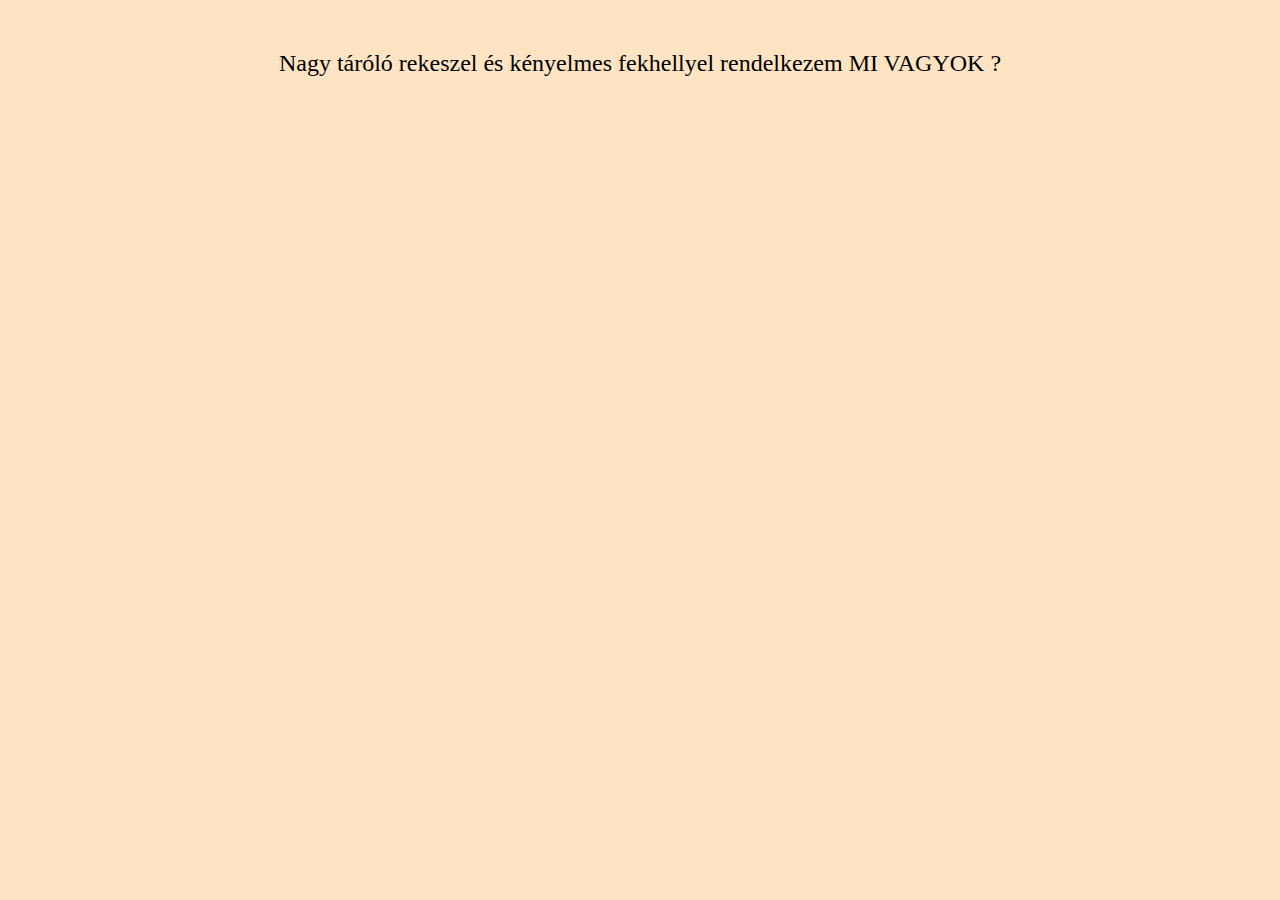
<file: index.html>
<!DOCTYPE html>
<html lang="hu">
<head>
    <meta charset="UTF-8">
    <meta http-equiv="X-UA-Compatible" content="IE=edge">
    <meta name="viewport" content="width=device-width, initial-scale=1.0">
    <title>Document</title>
    <link rel="stylesheet" href="style.css">
</head>
<body>
    <main>
        Nagy táróló rekeszel és 
        kényelmes fekhellyel 
        rendelkezem 
        MI VAGYOK ?

        
    </main>
    
</body>
</html>
</file>
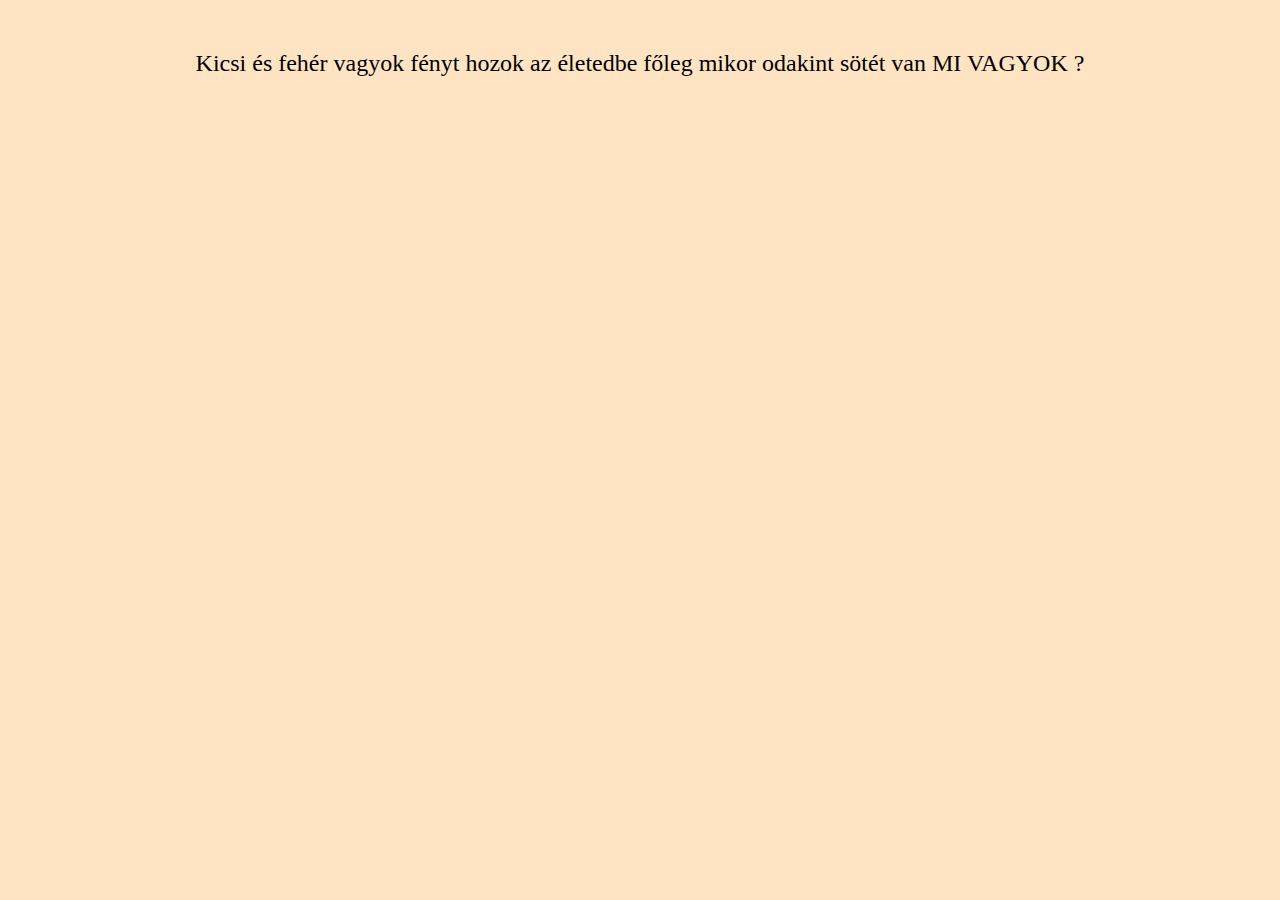
<file: index10.html>
<!DOCTYPE html>
<html lang="hu">
  <head>
    <meta charset="UTF-8" />
    <meta http-equiv="X-UA-Compatible" content="IE=edge" />
    <meta name="viewport" content="width=device-width, initial-scale=1.0" />
    <title>Document</title>
    <link rel="stylesheet" href="style.css" />
  </head>
  <body>
    <main>
        Kicsi és fehér vagyok 
        fényt hozok az 
        életedbe főleg mikor 
        odakint sötét van 
        MI VAGYOK ?
    </main>
  </body>
</html>
</file>
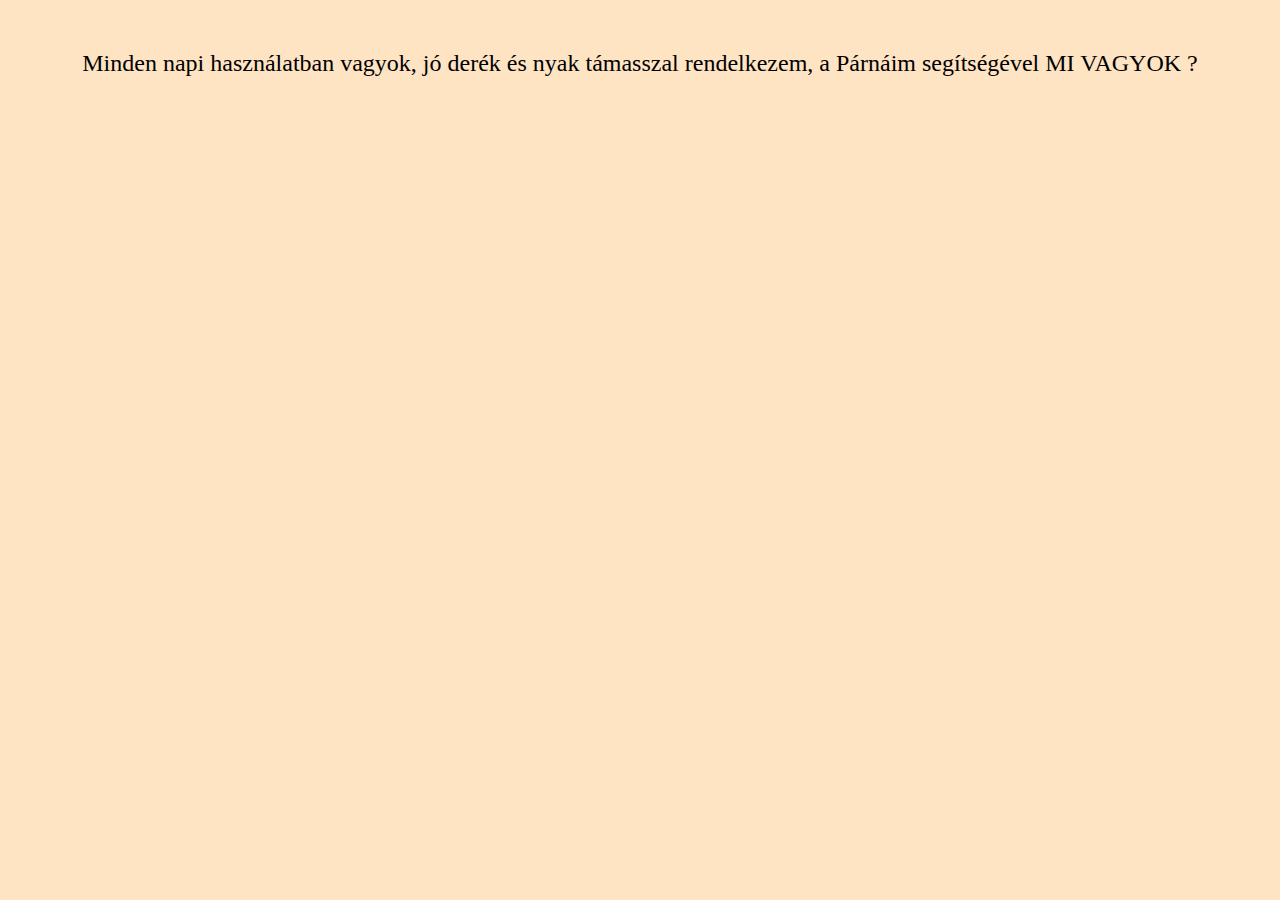
<file: index2.html>
<!DOCTYPE html>
<html lang="hu">
<head>
    <meta charset="UTF-8">
    <meta http-equiv="X-UA-Compatible" content="IE=edge">
    <meta name="viewport" content="width=device-width, initial-scale=1.0">
    <title>Document</title>
    <link rel="stylesheet" href="style.css">
</head>
<body>
    <main>
        Minden napi 
        használatban vagyok, 
        jó derék és nyak 
        támasszal 
        rendelkezem, a 
        Párnáim segítségével
        MI VAGYOK ?
        
    </main>
    
</body>
</html>
</file>
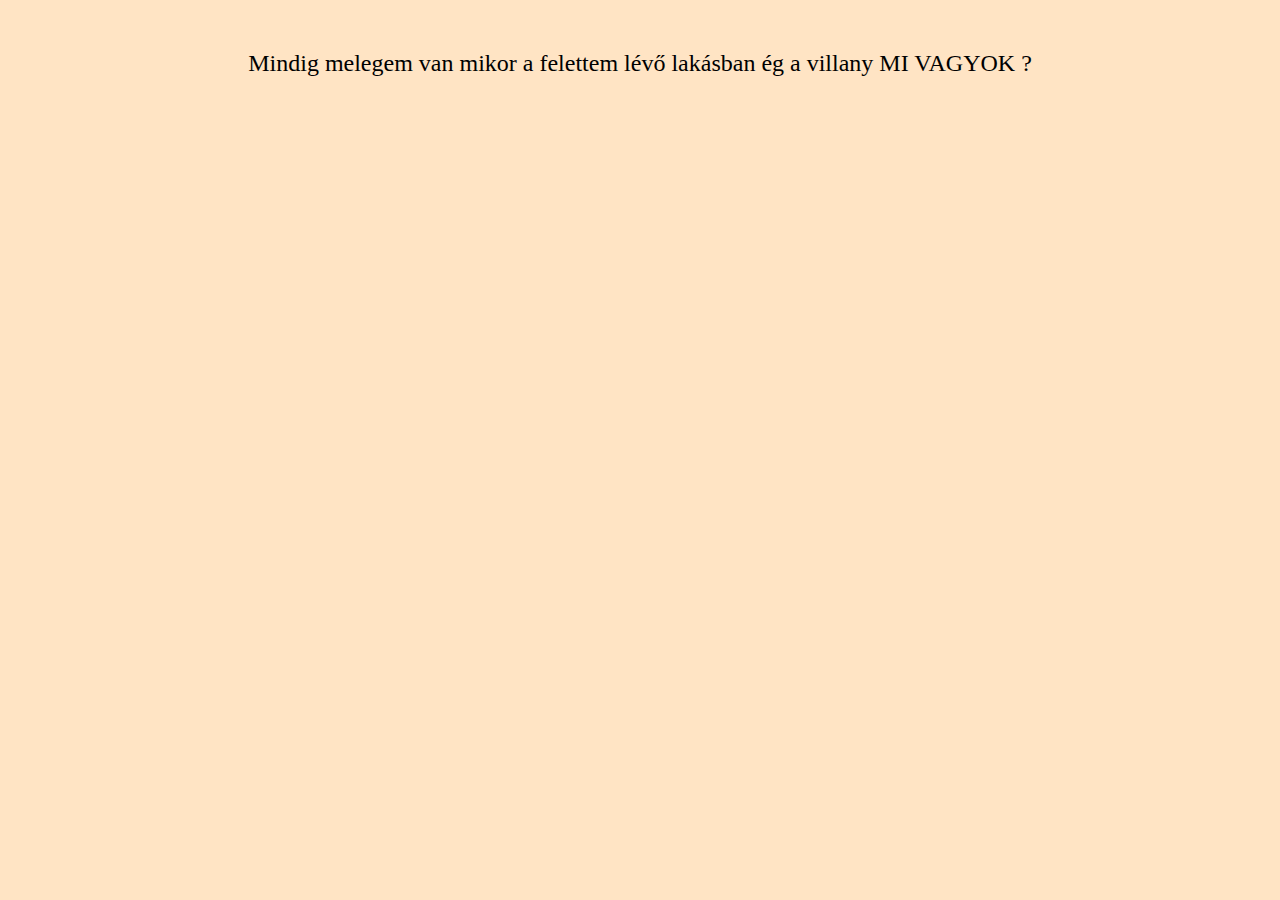
<file: index3.html>
<!DOCTYPE html>
<html lang="hu">
<head>
    <meta charset="UTF-8">
    <meta http-equiv="X-UA-Compatible" content="IE=edge">
    <meta name="viewport" content="width=device-width, initial-scale=1.0">
    <title>Document</title>
    <link rel="stylesheet" href="style.css">
</head>
<body>
    <main>
        Mindig melegem van 
        mikor a felettem lévő 
        lakásban ég a villany 
        MI VAGYOK ?
        
    </main>
    
</body>
</html>
</file>
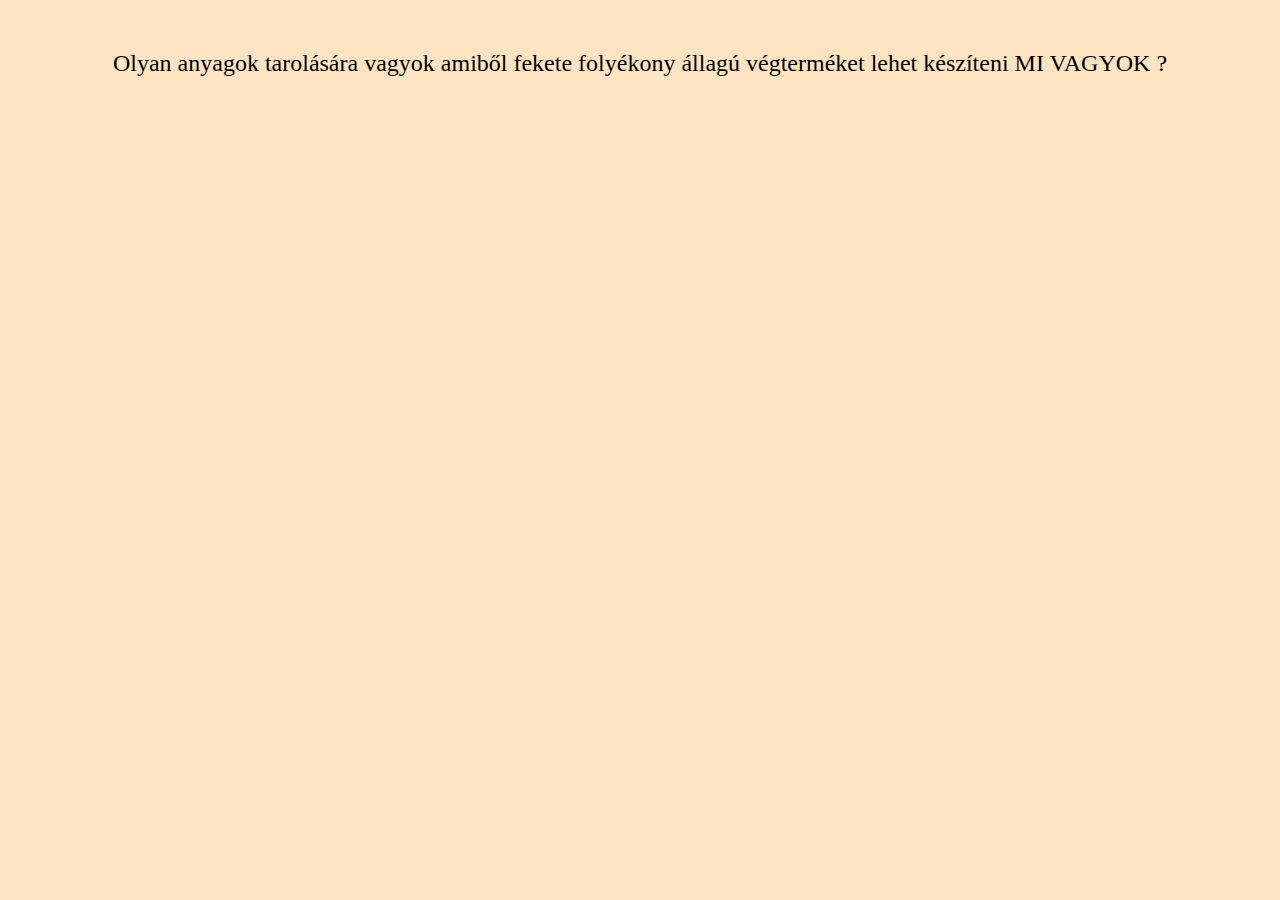
<file: index4.html>
<!DOCTYPE html>
<html lang="hu">
  <head>
    <meta charset="UTF-8" />
    <meta http-equiv="X-UA-Compatible" content="IE=edge" />
    <meta name="viewport" content="width=device-width, initial-scale=1.0" />
    <title>Document</title>
    <link rel="stylesheet" href="style.css" />
  </head>
  <body>
    <main>
      Olyan anyagok tarolására vagyok amiből fekete folyékony állagú végterméket
      lehet készíteni MI VAGYOK ?
    </main>
  </body>
</html>
</file>
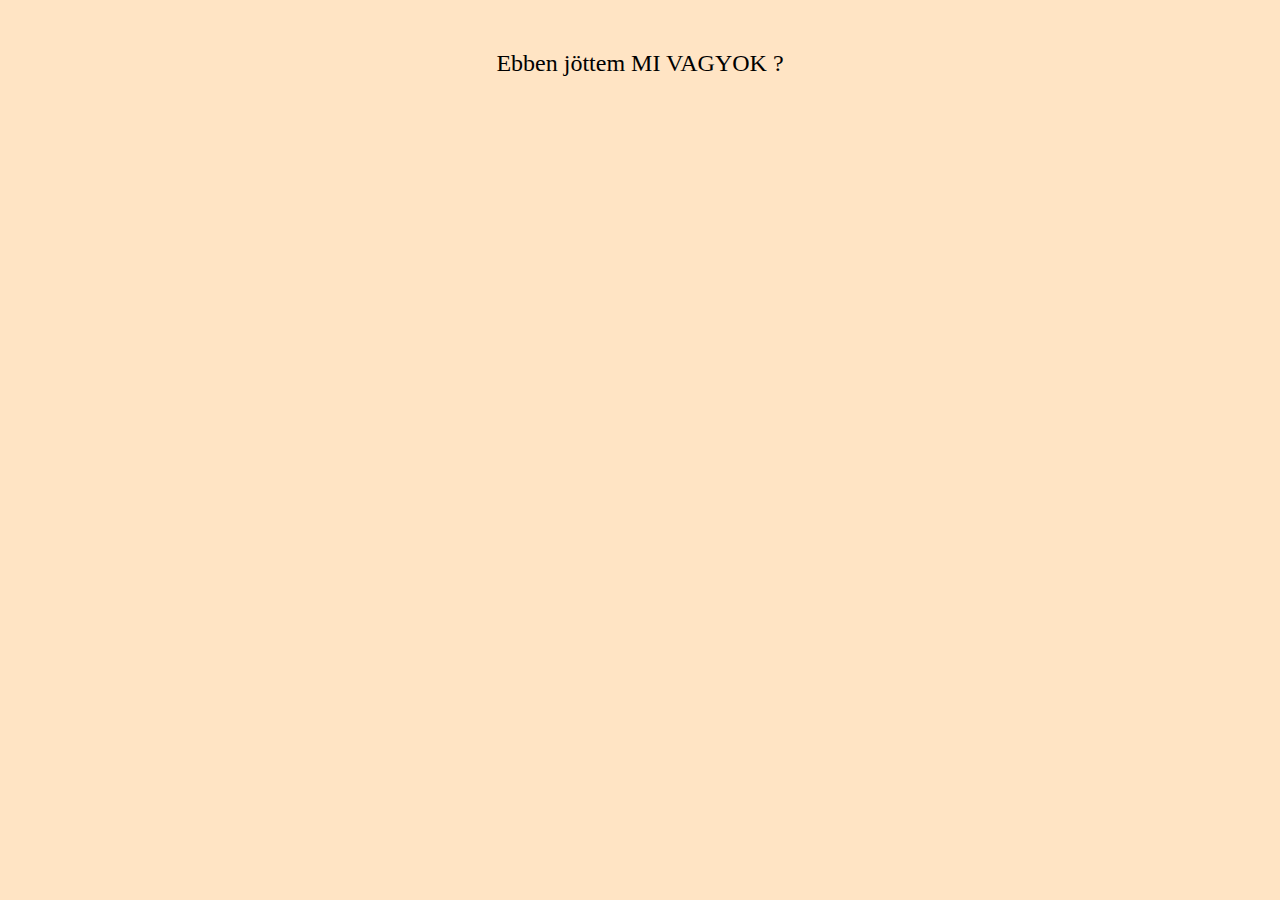
<file: index5.html>
<!DOCTYPE html>
<html lang="hu">
  <head>
    <meta charset="UTF-8" />
    <meta http-equiv="X-UA-Compatible" content="IE=edge" />
    <meta name="viewport" content="width=device-width, initial-scale=1.0" />
    <title>Document</title>
    <link rel="stylesheet" href="style.css" />
  </head>
  <body>
    <main>
      Ebben jöttem
      MI VAGYOK  ?
    </main>
  </body>
</html>
</file>
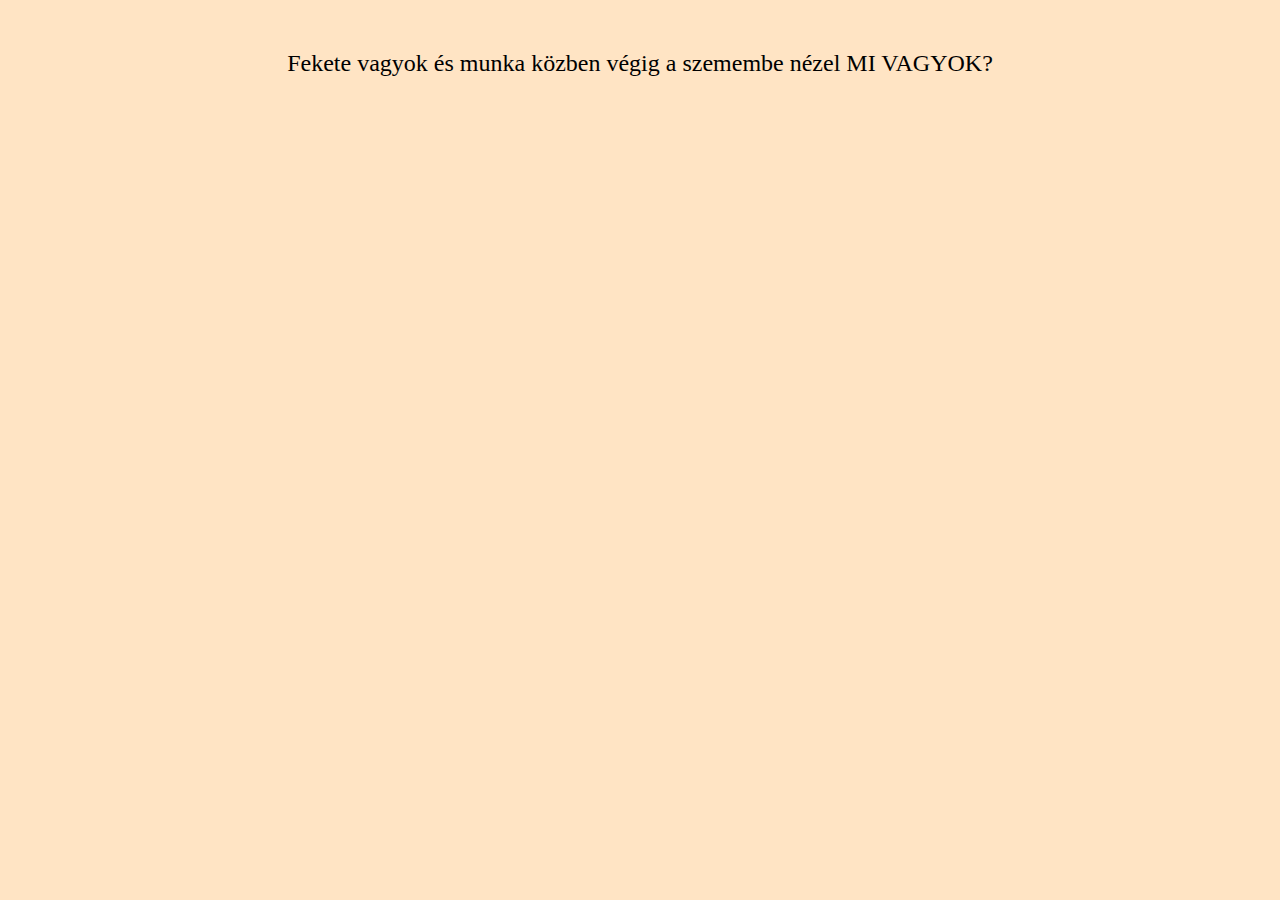
<file: index6.html>
<!DOCTYPE html>
<html lang="hu">
  <head>
    <meta charset="UTF-8" />
    <meta http-equiv="X-UA-Compatible" content="IE=edge" />
    <meta name="viewport" content="width=device-width, initial-scale=1.0" />
    <title>Document</title>
    <link rel="stylesheet" href="style.css" />
  </head>
  <body>
    <main>
        Fekete vagyok és 
        munka közben végig a 
        szemembe nézel
        MI VAGYOK?
    </main>
  </body>
</html>
</file>
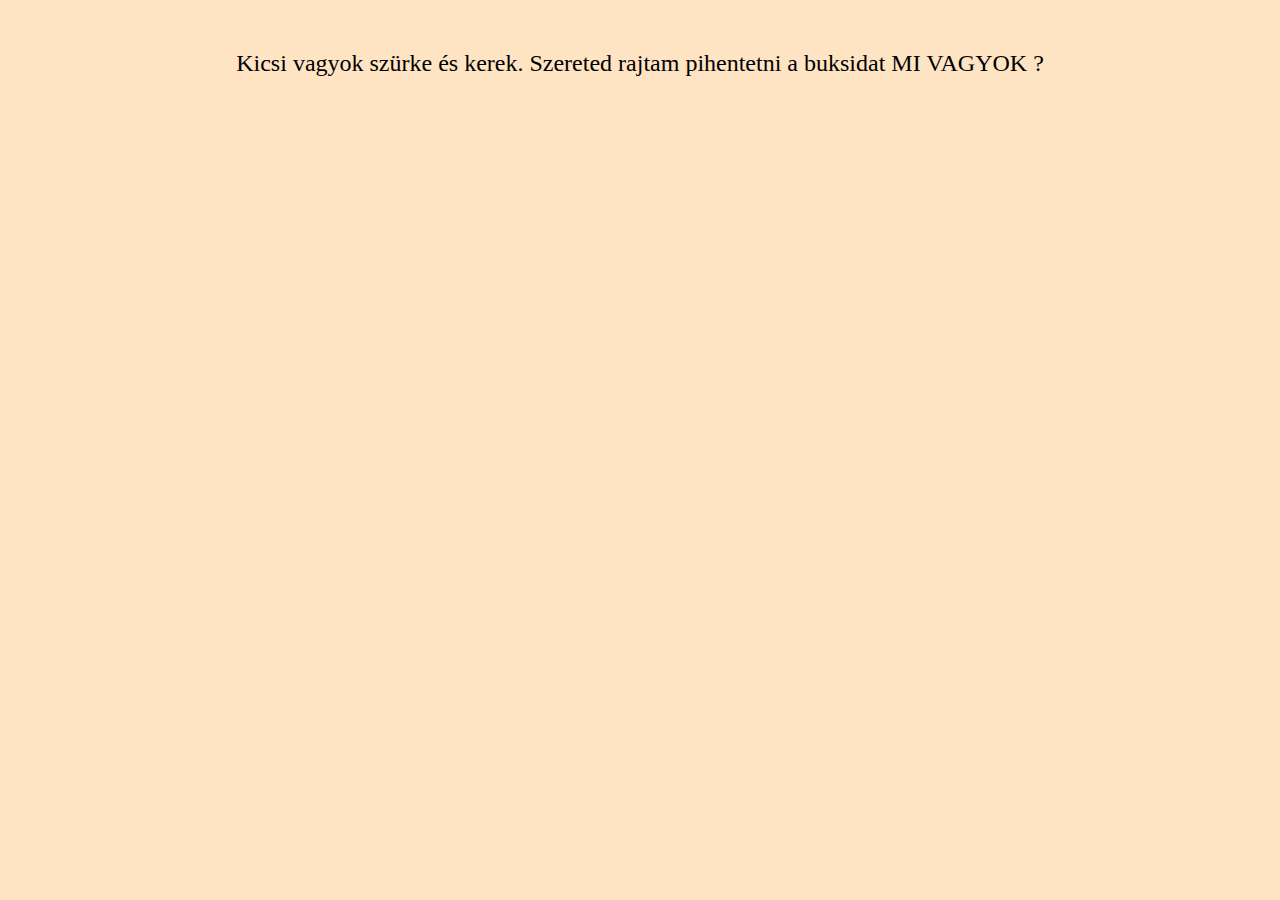
<file: index7.html>
<!DOCTYPE html>
<html lang="hu">
  <head>
    <meta charset="UTF-8" />
    <meta http-equiv="X-UA-Compatible" content="IE=edge" />
    <meta name="viewport" content="width=device-width, initial-scale=1.0" />
    <title>Document</title>
    <link rel="stylesheet" href="style.css" />
  </head>
  <body>
    <main>
        Kicsi vagyok szürke és 
        kerek. Szereted rajtam 
        pihentetni a buksidat
        MI VAGYOK ?
    </main>
  </body>
</html>
</file>
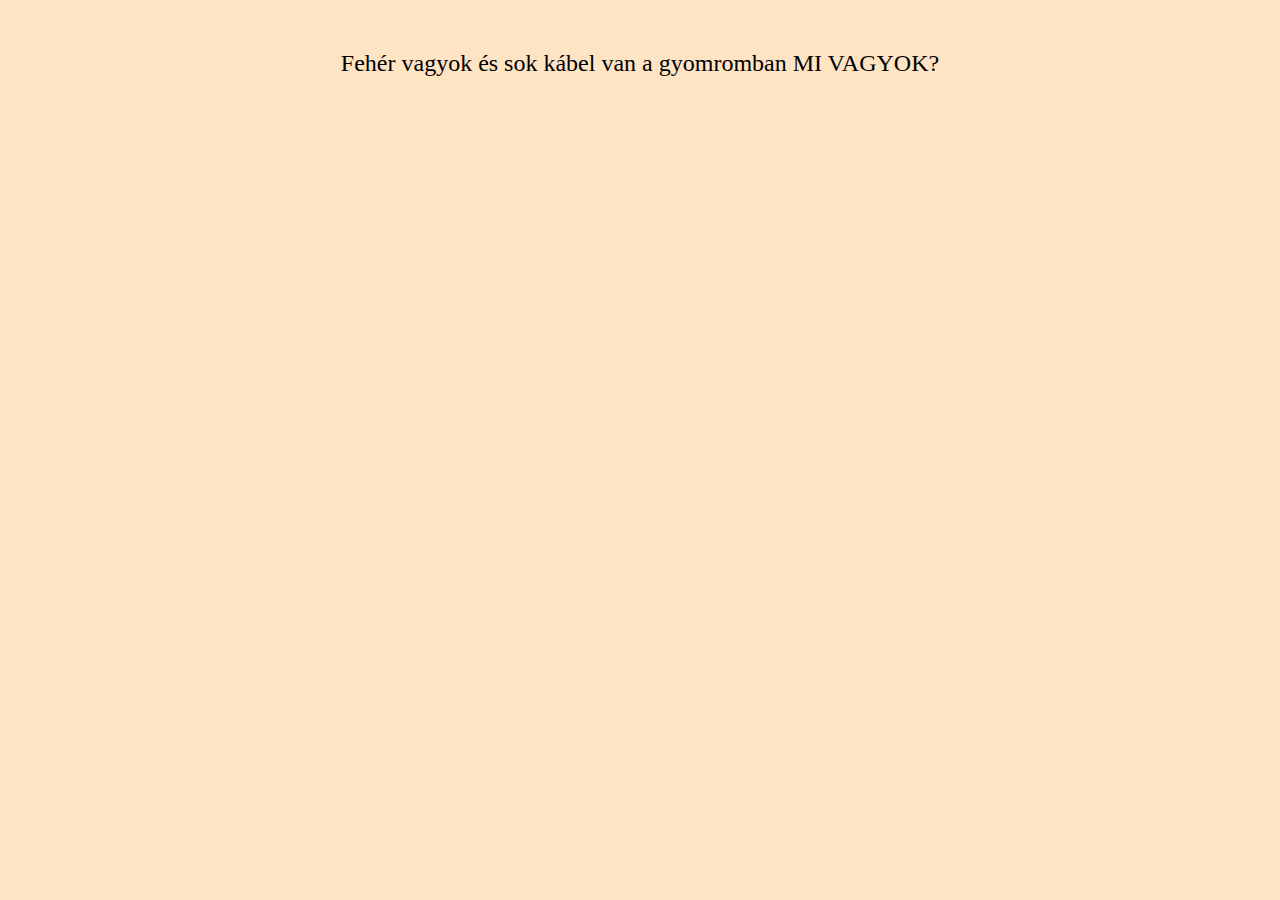
<file: index9.html>
<!DOCTYPE html>
<html lang="hu">
  <head>
    <meta charset="UTF-8" />
    <meta http-equiv="X-UA-Compatible" content="IE=edge" />
    <meta name="viewport" content="width=device-width, initial-scale=1.0" />
    <title>Document</title>
    <link rel="stylesheet" href="style.css" />
  </head>
  <body>
    <main>
        Fehér vagyok és sok 
kábel van a 
gyomromban 
MI VAGYOK?
    </main>
  </body>
</html>
</file>
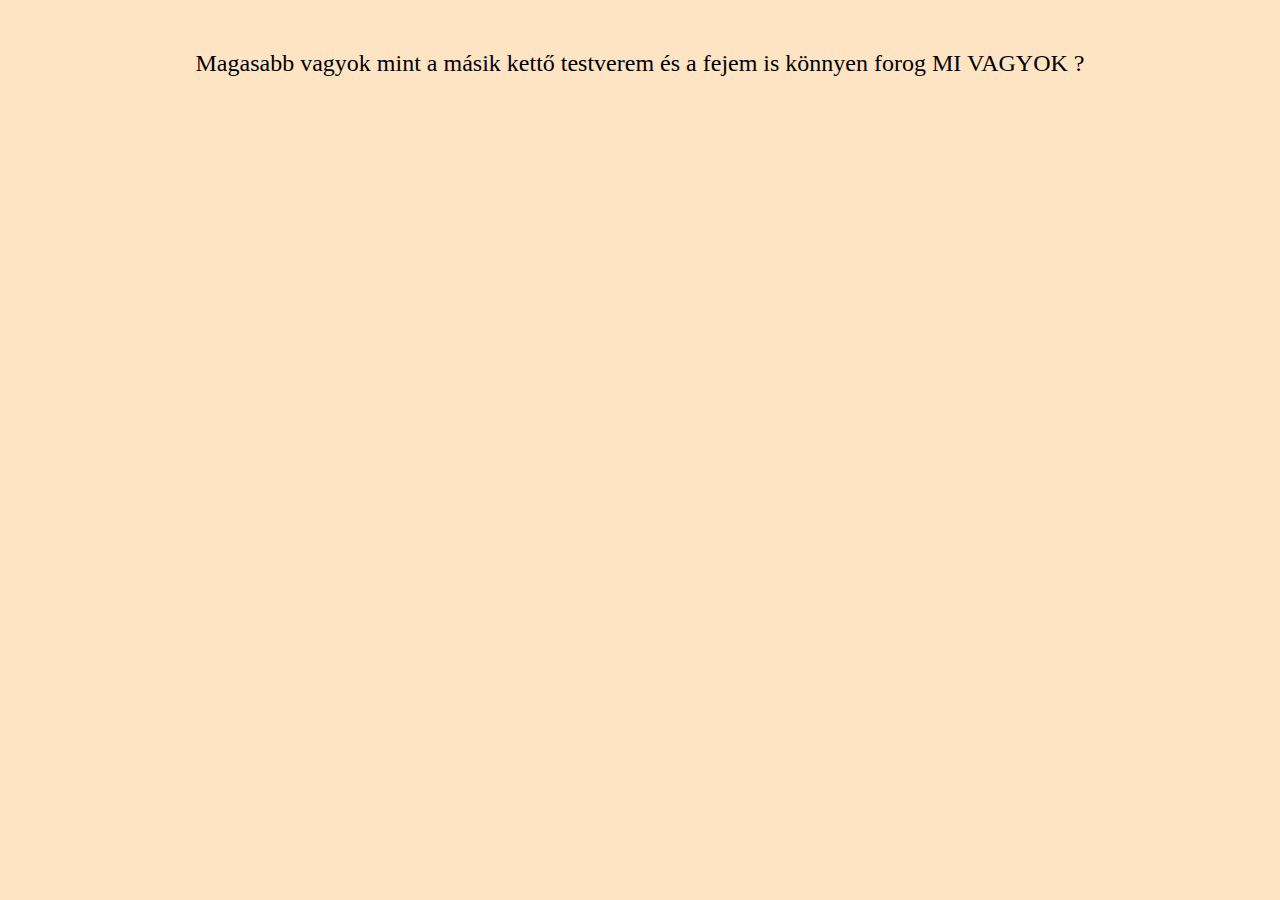
<file: inndex8.html>
<!DOCTYPE html>
<html lang="hu">
  <head>
    <meta charset="UTF-8" />
    <meta http-equiv="X-UA-Compatible" content="IE=edge" />
    <meta name="viewport" content="width=device-width, initial-scale=1.0" />
    <title>Document</title>
    <link rel="stylesheet" href="style.css" />
  </head>
  <body>
    <main>
        Magasabb vagyok mint 
        a másik kettő 
        testverem és a fejem is 
        könnyen forog
        MI VAGYOK ?
    </main>
  </body>
</html>
</file>
<file: style.css>
body{
    padding: 0%;
    margin: auto;
    background-color: bisque;
}
main{
    padding-top: 50px;
    text-align: center;
    font-size: x-large;
   
}
</file>
